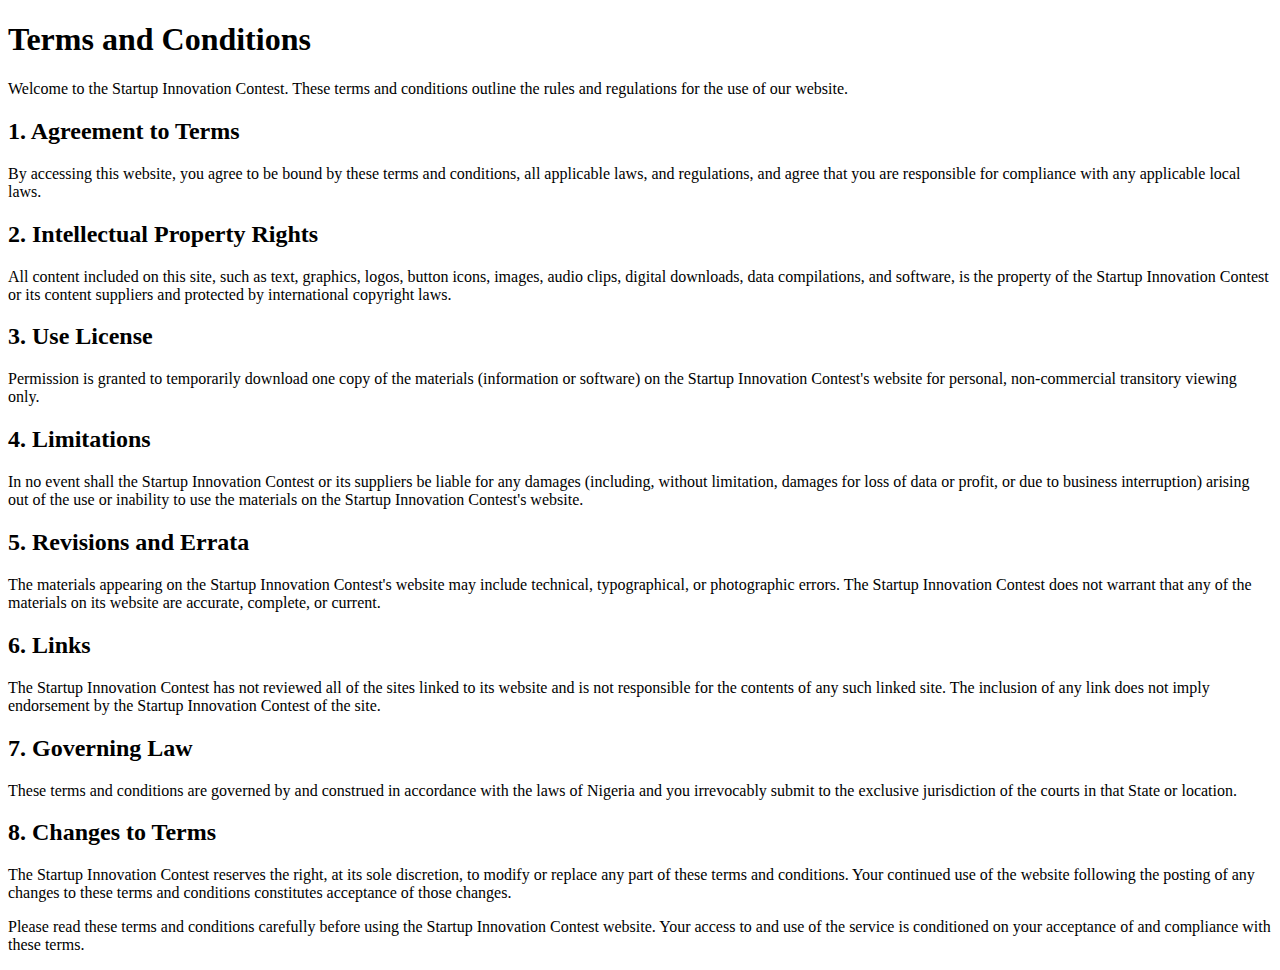
<file: templates/terms_and_condition.html>
<!DOCTYPE html>
<html lang="en">
<head>
    <meta charset="UTF-8">
    <meta name="viewport" content="width=device-width, initial-scale=1.0">
    <title>Terms and Conditions</title>
</head>
<body>
    <h1>Terms and Conditions</h1>
    <p>Welcome to the Startup Innovation Contest. These terms and conditions outline the rules and regulations for the use of our website.</p>

    <h2>1. Agreement to Terms</h2>
    <p>By accessing this website, you agree to be bound by these terms and conditions, all applicable laws, and regulations, and agree that you are responsible for compliance with any applicable local laws.</p>

    <h2>2. Intellectual Property Rights</h2>
    <p>All content included on this site, such as text, graphics, logos, button icons, images, audio clips, digital downloads, data compilations, and software, is the property of the Startup Innovation Contest or its content suppliers and protected by international copyright laws.</p>

    <h2>3. Use License</h2>
    <p>Permission is granted to temporarily download one copy of the materials (information or software) on the Startup Innovation Contest's website for personal, non-commercial transitory viewing only.</p>

    <h2>4. Limitations</h2>
    <p>In no event shall the Startup Innovation Contest or its suppliers be liable for any damages (including, without limitation, damages for loss of data or profit, or due to business interruption) arising out of the use or inability to use the materials on the Startup Innovation Contest's website.</p>

    <h2>5. Revisions and Errata</h2>
    <p>The materials appearing on the Startup Innovation Contest's website may include technical, typographical, or photographic errors. The Startup Innovation Contest does not warrant that any of the materials on its website are accurate, complete, or current.</p>

    <h2>6. Links</h2>
    <p>The Startup Innovation Contest has not reviewed all of the sites linked to its website and is not responsible for the contents of any such linked site. The inclusion of any link does not imply endorsement by the Startup Innovation Contest of the site.</p>

    <h2>7. Governing Law</h2>
    <p>These terms and conditions are governed by and construed in accordance with the laws of Nigeria and you irrevocably submit to the exclusive jurisdiction of the courts in that State or location.</p>

    <h2>8. Changes to Terms</h2>
    <p>The Startup Innovation Contest reserves the right, at its sole discretion, to modify or replace any part of these terms and conditions. Your continued use of the website following the posting of any changes to these terms and conditions constitutes acceptance of those changes.</p>

    <p>Please read these terms and conditions carefully before using the Startup Innovation Contest website. Your access to and use of the service is conditioned on your acceptance of and compliance with these terms.</p>
</body>
</html>
</file>
